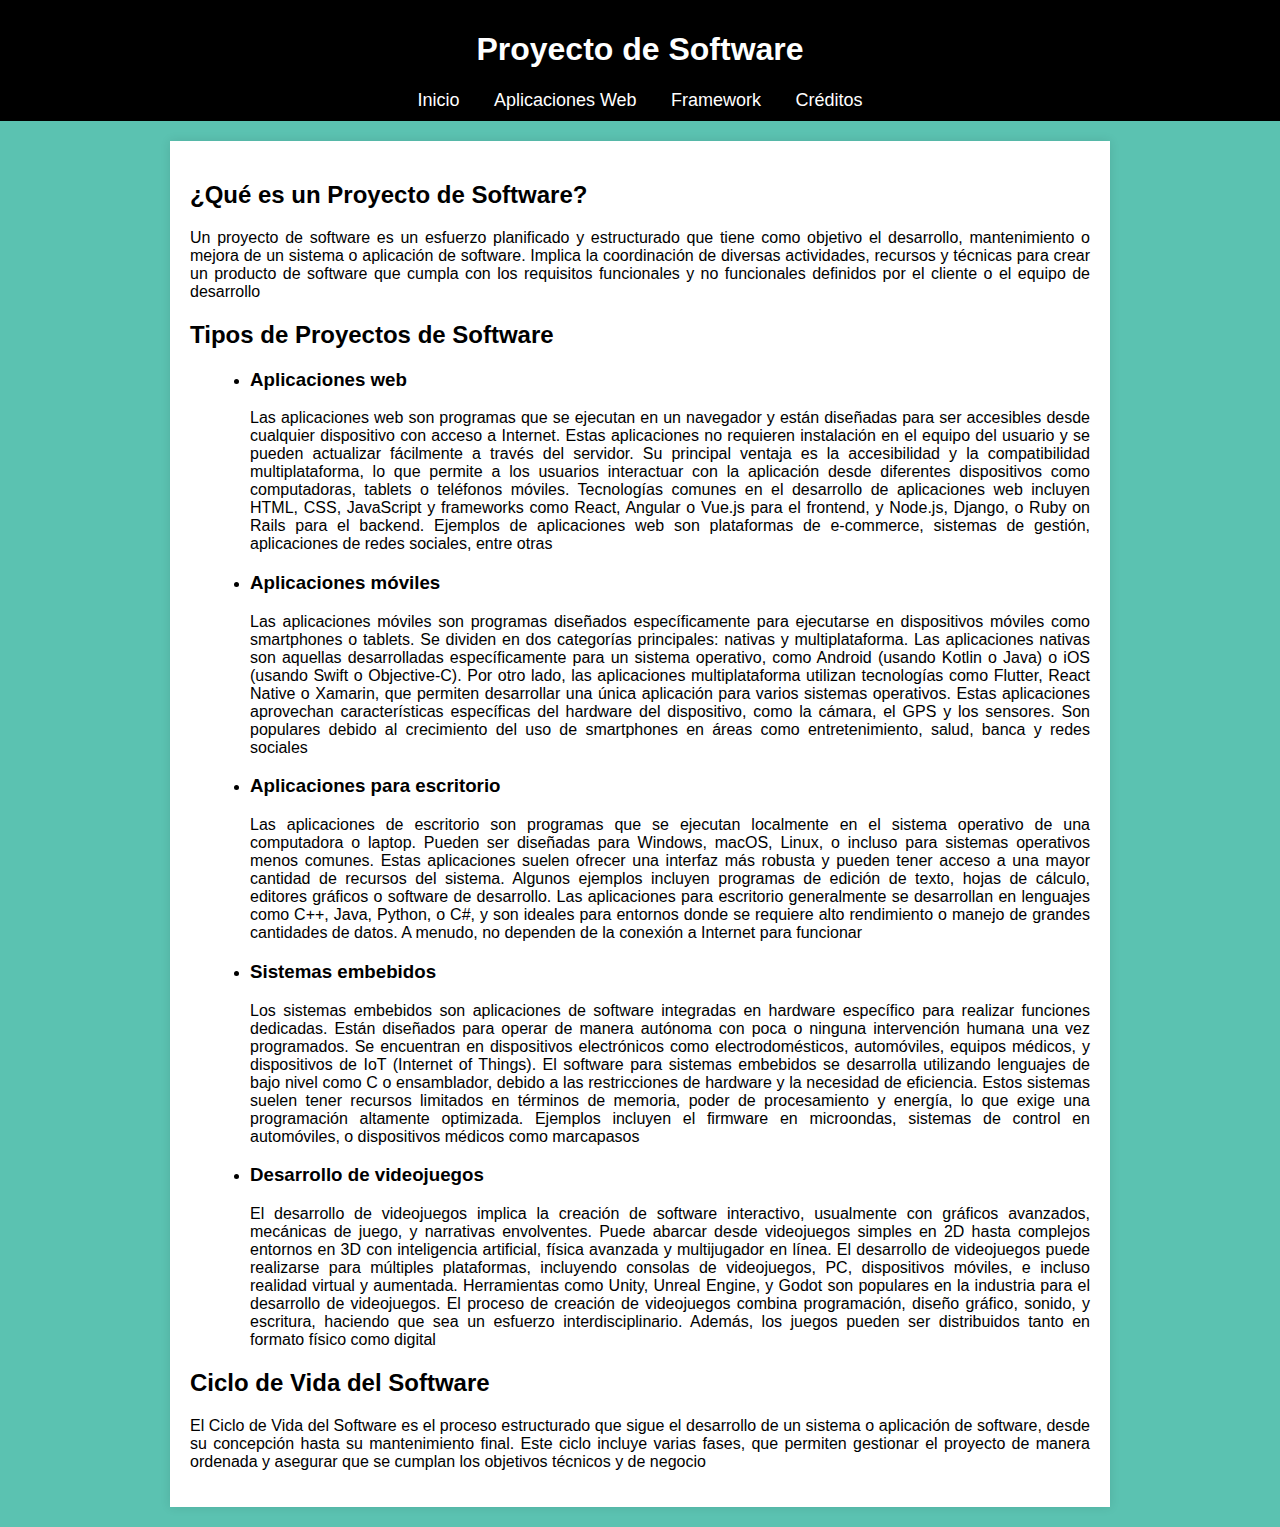
<file: index.html>
<!DOCTYPE html>
<html lang="es">
<head>
    <meta charset="UTF-8">
    <meta name="viewport" content="width=device-width, initial-scale=1.0">
    <title>Página de Inicio</title>
    <link rel="stylesheet" href="Estilos.css">
</head>
<body>
    <header>
        <h1>Proyecto de Software</h1>
        <nav>
            <a href="index.html">Inicio</a>
            <a href="Aplicaciones.html">Aplicaciones Web</a>
            <a href="Framework.html">Framework</a>
            <a href="Creditos.html">Créditos</a>
        </nav>
    </header>

    <main>
        <section>
            <h2>¿Qué es un Proyecto de Software?</h2>
<p>Un proyecto de software es un esfuerzo planificado y estructurado que tiene como objetivo el desarrollo, mantenimiento o mejora de un sistema o aplicación de software. Implica la coordinación de diversas actividades, recursos y técnicas para crear un producto de software que cumpla con los requisitos funcionales y no funcionales definidos por el cliente o el equipo de desarrollo</p>


        </section>

        <section>
            <h2>Tipos de Proyectos de Software</h2>
            <ul>
                <strong><li><h3>Aplicaciones web</strong></h3></li>
<p>Las aplicaciones web son programas que se ejecutan en un navegador y están diseñadas para ser accesibles desde cualquier dispositivo con acceso a Internet. Estas aplicaciones no requieren instalación en el equipo del usuario y se pueden actualizar fácilmente a través del servidor. Su principal ventaja es la accesibilidad y la compatibilidad multiplataforma, lo que permite a los usuarios interactuar con la aplicación desde diferentes dispositivos como computadoras, tablets o teléfonos móviles. Tecnologías comunes en el desarrollo de aplicaciones web incluyen HTML, CSS, JavaScript y frameworks como React, Angular o Vue.js para el frontend, y Node.js, Django, o Ruby on Rails para el backend. Ejemplos de aplicaciones web son plataformas de e-commerce, sistemas de gestión, aplicaciones de redes sociales, entre otras</p>

                <strong><li><h3>Aplicaciones móviles</strong></h3></li>
<p>Las aplicaciones móviles son programas diseñados específicamente para ejecutarse en dispositivos móviles como smartphones o tablets. Se dividen en dos categorías principales: nativas y multiplataforma. Las aplicaciones nativas son aquellas desarrolladas específicamente para un sistema operativo, como Android (usando Kotlin o Java) o iOS (usando Swift o Objective-C). Por otro lado, las aplicaciones multiplataforma utilizan tecnologías como Flutter, React Native o Xamarin, que permiten desarrollar una única aplicación para varios sistemas operativos. Estas aplicaciones aprovechan características específicas del hardware del dispositivo, como la cámara, el GPS y los sensores. Son populares debido al crecimiento del uso de smartphones en áreas como entretenimiento, salud, banca y redes sociales</p>

                <strong><li><h3>Aplicaciones para escritorio</h3></strong></li>
<p>Las aplicaciones de escritorio son programas que se ejecutan localmente en el sistema operativo de una computadora o laptop. Pueden ser diseñadas para Windows, macOS, Linux, o incluso para sistemas operativos menos comunes. Estas aplicaciones suelen ofrecer una interfaz más robusta y pueden tener acceso a una mayor cantidad de recursos del sistema. Algunos ejemplos incluyen programas de edición de texto, hojas de cálculo, editores gráficos o software de desarrollo. Las aplicaciones para escritorio generalmente se desarrollan en lenguajes como C++, Java, Python, o C#, y son ideales para entornos donde se requiere alto rendimiento o manejo de grandes cantidades de datos. A menudo, no dependen de la conexión a Internet para funcionar</p>

                <strong><li><h3>Sistemas embebidos</strong></h3></li>
<p>Los sistemas embebidos son aplicaciones de software integradas en hardware específico para realizar funciones dedicadas. Están diseñados para operar de manera autónoma con poca o ninguna intervención humana una vez programados. Se encuentran en dispositivos electrónicos como electrodomésticos, automóviles, equipos médicos, y dispositivos de IoT (Internet of Things). El software para sistemas embebidos se desarrolla utilizando lenguajes de bajo nivel como C o ensamblador, debido a las restricciones de hardware y la necesidad de eficiencia. Estos sistemas suelen tener recursos limitados en términos de memoria, poder de procesamiento y energía, lo que exige una programación altamente optimizada. Ejemplos incluyen el firmware en microondas, sistemas de control en automóviles, o dispositivos médicos como marcapasos</p>

                <strong><li><h3>Desarrollo de videojuegos</strong></h3></li>
<p>El desarrollo de videojuegos implica la creación de software interactivo, usualmente con gráficos avanzados, mecánicas de juego, y narrativas envolventes. Puede abarcar desde videojuegos simples en 2D hasta complejos entornos en 3D con inteligencia artificial, física avanzada y multijugador en línea. El desarrollo de videojuegos puede realizarse para múltiples plataformas, incluyendo consolas de videojuegos, PC, dispositivos móviles, e incluso realidad virtual y aumentada. Herramientas como Unity, Unreal Engine, y Godot son populares en la industria para el desarrollo de videojuegos. El proceso de creación de videojuegos combina programación, diseño gráfico, sonido, y escritura, haciendo que sea un esfuerzo interdisciplinario. Además, los juegos pueden ser distribuidos tanto en formato físico como digital</p>
                </ul>
        </section>

        <section>
            <h2>Ciclo de Vida del Software</h2>
<p>El Ciclo de Vida del Software es el proceso estructurado que sigue el desarrollo de un sistema o aplicación de software, desde su concepción hasta su mantenimiento final. Este ciclo incluye varias fases, que permiten gestionar el proyecto de manera ordenada y asegurar que se cumplan los objetivos técnicos y de negocio</p>
        </section>
    </main>
</body>
</html>
</file>
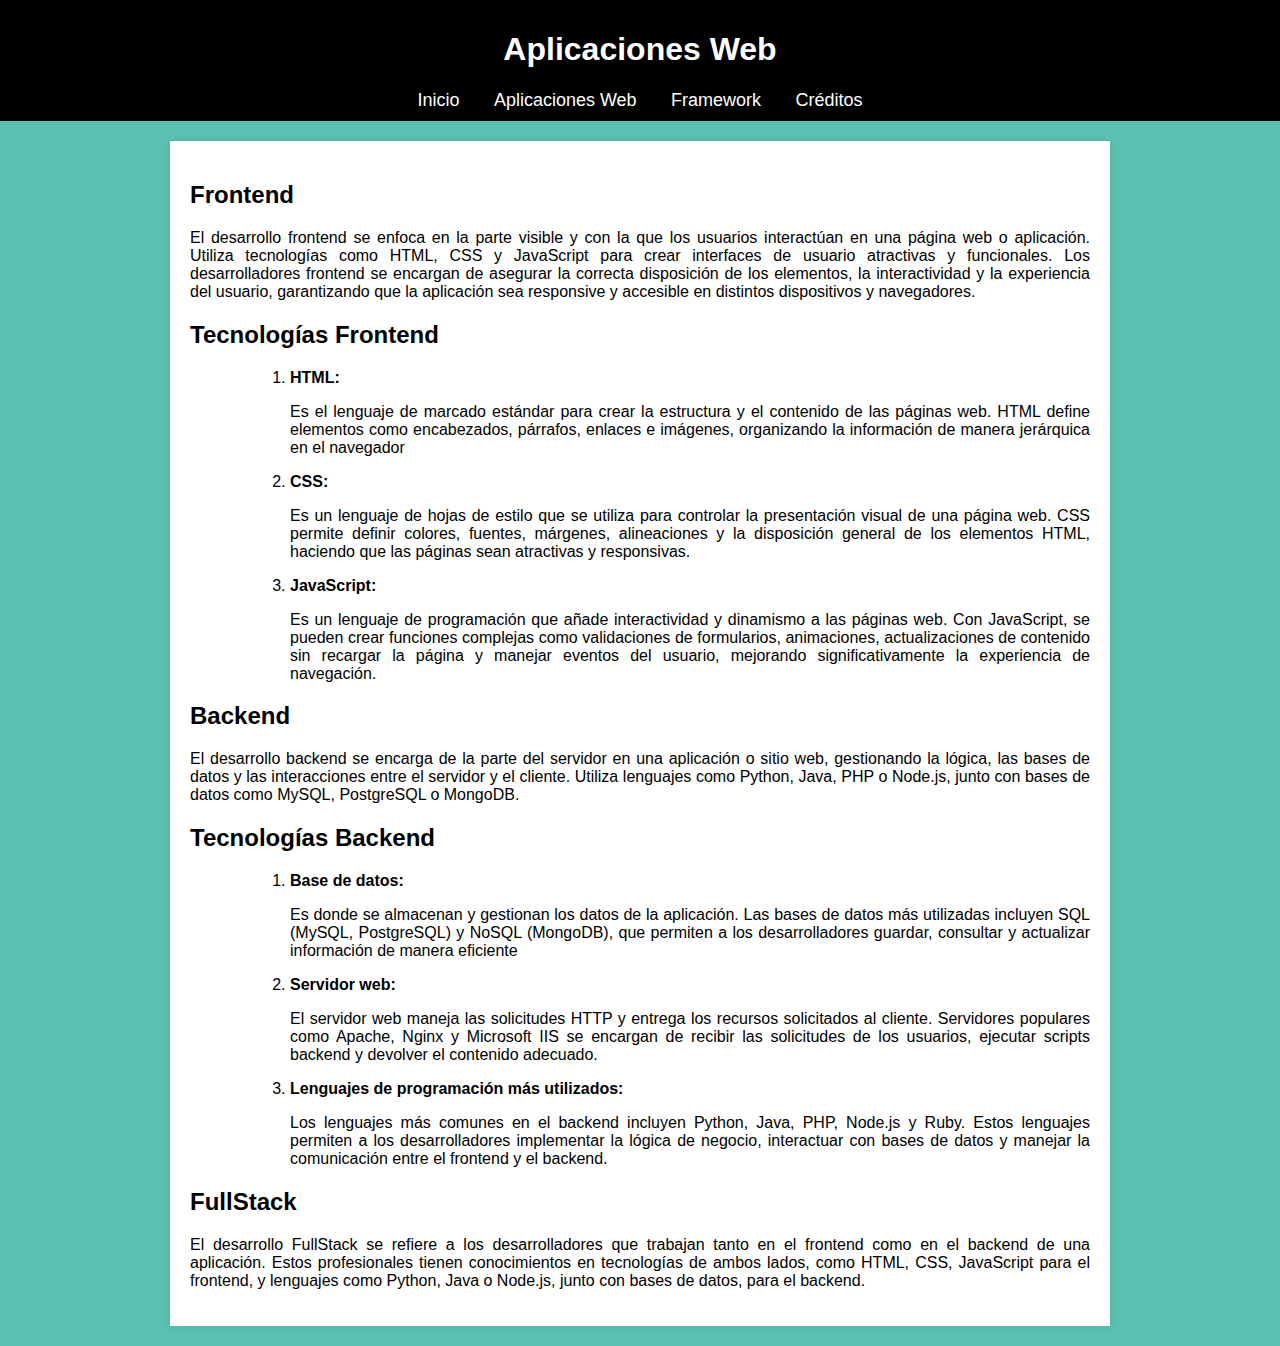
<file: Aplicaciones.html>
<!DOCTYPE html>
<html lang="es">
<head>
    <meta charset="UTF-8">
    <meta name="viewport" content="width=device-width, initial-scale=1.0">
    <title>Aplicaciones Web</title>
    <link rel="stylesheet" href="Estilos.css">
</head>
<body>
    <header>
        <h1>Aplicaciones Web</h1>
        <nav>
            <a href="index.html">Inicio</a>
            <a href="Aplicaciones.html">Aplicaciones Web</a>
            <a href="Framework.html">Framework</a>
            <a href="Creditos.html">Créditos</a>
        </nav>
    </header>

    <main>
        <section>
            <h2>Frontend</h2>
<p>El desarrollo frontend se enfoca en la parte visible y con la que los usuarios interactúan en una página web o aplicación. Utiliza tecnologías como HTML, CSS y JavaScript para crear interfaces de usuario atractivas y funcionales. Los desarrolladores frontend se encargan de asegurar la correcta disposición de los elementos, la interactividad y la experiencia del usuario, garantizando que la aplicación sea responsive y accesible en distintos dispositivos y navegadores.</p>
        </section>

        <section>
            <h2>Tecnologías Frontend</h2>
            <ul>
                <ol>
                   <strong> <li>HTML:</strong></li>
<p>Es el lenguaje de marcado estándar para crear la estructura y el contenido de las páginas web. HTML define elementos como encabezados, párrafos, enlaces e imágenes, organizando la información de manera jerárquica en el navegador</p>
                    <strong><li>CSS:</strong></li>
<p>Es un lenguaje de hojas de estilo que se utiliza para controlar la presentación visual de una página web. CSS permite definir colores, fuentes, márgenes, alineaciones y la disposición general de los elementos HTML, haciendo que las páginas sean atractivas y responsivas.</p>
                    <strong><li>JavaScript:</strong></li>
<p>Es un lenguaje de programación que añade interactividad y dinamismo a las páginas web. Con JavaScript, se pueden crear funciones complejas como validaciones de formularios, animaciones, actualizaciones de contenido sin recargar la página y manejar eventos del usuario, mejorando significativamente la experiencia de navegación.</p>
                </ol>
            </ul>
        </section>

        <section>
            <h2>Backend</h2>
<p>El desarrollo backend se encarga de la parte del servidor en una aplicación o sitio web, gestionando la lógica, las bases de datos y las interacciones entre el servidor y el cliente. Utiliza lenguajes como Python, Java, PHP o Node.js, junto con bases de datos como MySQL, PostgreSQL o MongoDB.</p>
        </section>

        <section>
            <h2>Tecnologías Backend</h2>
            <ul>
                <ol>
                    <strong><li>Base de datos:</strong></li>
<p>Es donde se almacenan y gestionan los datos de la aplicación. Las bases de datos más utilizadas incluyen SQL (MySQL, PostgreSQL) y NoSQL (MongoDB), que permiten a los desarrolladores guardar, consultar y actualizar información de manera eficiente</p>
                    <strong><li>Servidor web:</strong></li>
<p>El servidor web maneja las solicitudes HTTP y entrega los recursos solicitados al cliente. Servidores populares como Apache, Nginx y Microsoft IIS se encargan de recibir las solicitudes de los usuarios, ejecutar scripts backend y devolver el contenido adecuado.</p>
                    <strong><li>Lenguajes de programación más utilizados:</strong></li>
<p>Los lenguajes más comunes en el backend incluyen Python, Java, PHP, Node.js y Ruby. Estos lenguajes permiten a los desarrolladores implementar la lógica de negocio, interactuar con bases de datos y manejar la comunicación entre el frontend y el backend.</p>
                </ol>
            </ul>
        </section>

        <section>
            <h2>FullStack</h2>
<p>El desarrollo FullStack se refiere a los desarrolladores que trabajan tanto en el frontend como en el backend de una aplicación. Estos profesionales tienen conocimientos en tecnologías de ambos lados, como HTML, CSS, JavaScript para el frontend, y lenguajes como Python, Java o Node.js, junto con bases de datos, para el backend.</p>
        </section>
    </main>
</body>
</html>
</file>
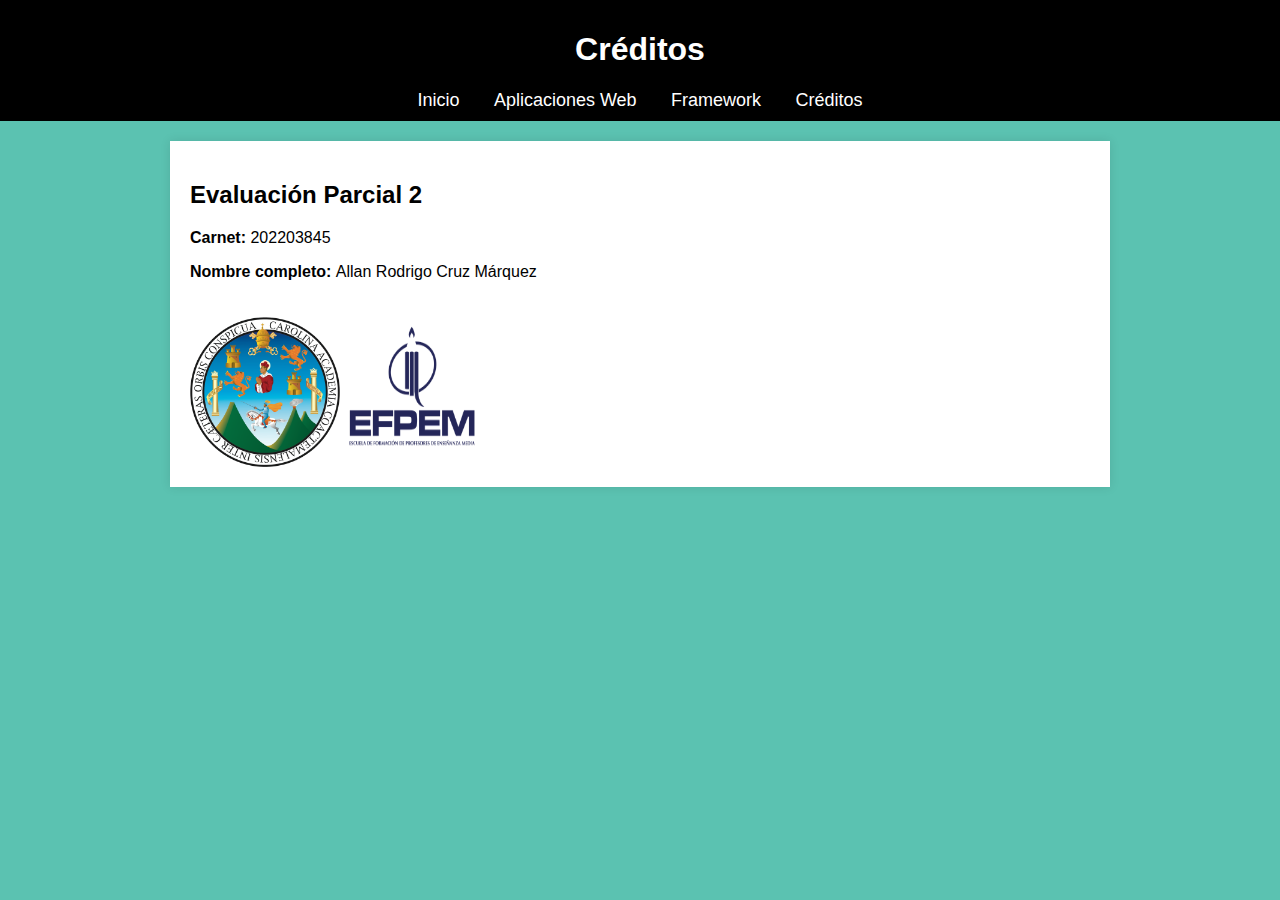
<file: Creditos.html>
<!DOCTYPE html>
<html lang="es">
<head>
    <meta charset="UTF-8">
    <meta name="viewport" content="width=device-width, initial-scale=1.0">
    <title>Créditos</title>
    <link rel="stylesheet" href="Estilos.css">
</head>
<body>
    <header>
        <h1>Créditos</h1>
        <nav>
            <a href="index.html">Inicio</a>
            <a href="Aplicaciones.html">Aplicaciones Web</a>
            <a href="Framework.html">Framework</a>
            <a href="Creditos.html">Créditos</a>
        </nav>
    </header>

    <main>

            <h2>Evaluación Parcial 2</h2>
            <p><strong>Carnet: </strong> 202203845</p>
            <p><strong>Nombre completo: </strong>Allan Rodrigo Cruz Márquez</p>
<div style="display: flex;">
    <img src="Usaclogo.png" alt="Logotipo USAC" width="150">
    <img src="EFPEMlogo.png" alt="Logotipo EFPEM" width="150">
</div>

    </main>
</body>
</html>
</file>
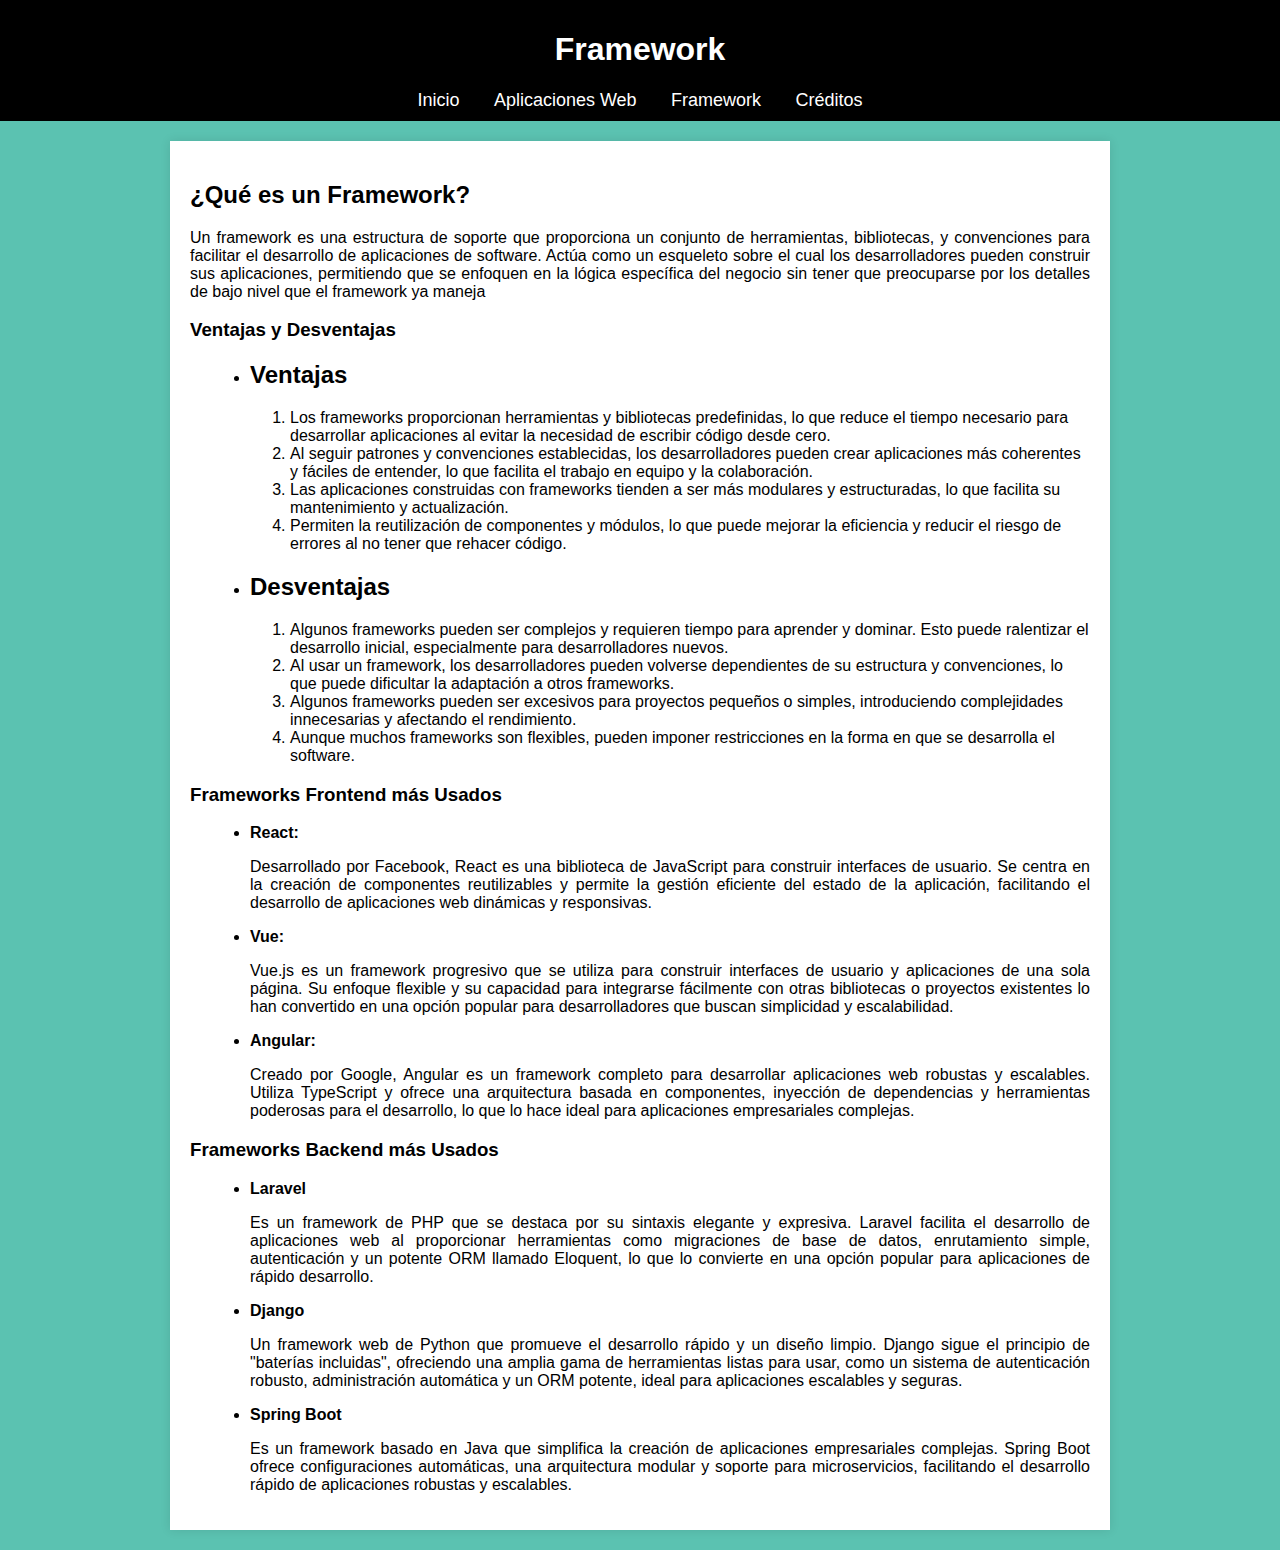
<file: Framework.html>
<!DOCTYPE html>
<html lang="es">
<head>
    <meta charset="UTF-8">
    <meta name="viewport" content="width=device-width, initial-scale=1.0">
    <title>Framework</title>
    <link rel="stylesheet" href="Estilos.css">
</head>
<body>
    <header>
        <h1>Framework</h1>
        <nav>
            <a href="index.html">Inicio</a>
            <a href="Aplicaciones.html">Aplicaciones Web</a>
            <a href="Framework.html">Framework</a>
            <a href="Creditos.html">Créditos</a>
        </nav>
    </header>

    <main>
        <section>
            <h2>¿Qué es un Framework?</h2>
 <p>Un framework es una estructura de soporte que proporciona un conjunto de herramientas, bibliotecas, y convenciones para facilitar el desarrollo de aplicaciones de software. Actúa como un esqueleto sobre el cual los desarrolladores pueden construir sus aplicaciones, permitiendo que se enfoquen en la lógica específica del negocio sin tener que preocuparse por los detalles de bajo nivel que el framework ya maneja</p>
        </section>

        <section>
            <h3>Ventajas y Desventajas</h3>
            <ul>
                <li><h2>Ventajas</h2></li>
                    <ol>
    <li>Los frameworks proporcionan herramientas y bibliotecas predefinidas, lo que reduce el tiempo necesario para desarrollar aplicaciones al evitar la necesidad de escribir código desde cero.</li>
    <li>Al seguir patrones y convenciones establecidas, los desarrolladores pueden crear aplicaciones más coherentes y fáciles de entender, lo que facilita el trabajo en equipo y la colaboración.</li>
    <li>Las aplicaciones construidas con frameworks tienden a ser más modulares y estructuradas, lo que facilita su mantenimiento y actualización.</li>
    <li>Permiten la reutilización de componentes y módulos, lo que puede mejorar la eficiencia y reducir el riesgo de errores al no tener que rehacer código.</li>
                    </ol>
                <li><h2>Desventajas</h2></li>
                    <ol>
    <li>Algunos frameworks pueden ser complejos y requieren tiempo para aprender y dominar. Esto puede ralentizar el desarrollo inicial, especialmente para desarrolladores nuevos.</li>
    <li>Al usar un framework, los desarrolladores pueden volverse dependientes de su estructura y convenciones, lo que puede dificultar la adaptación a otros frameworks.</li>
    <li>Algunos frameworks pueden ser excesivos para proyectos pequeños o simples, introduciendo complejidades innecesarias y afectando el rendimiento.</li>
    <li>Aunque muchos frameworks son flexibles, pueden imponer restricciones en la forma en que se desarrolla el software.</li>
                    </ol>
            </ul>
        </section>

        <section>
            <h3>Frameworks Frontend más Usados</h3>
            <ul>
                <strong><li>React: </li></strong>
<p>Desarrollado por Facebook, React es una biblioteca de JavaScript para construir interfaces de usuario. Se centra en la creación de componentes reutilizables y permite la gestión eficiente del estado de la aplicación, facilitando el desarrollo de aplicaciones web dinámicas y responsivas.</p>
                <strong><li>Vue: </li></strong>
<p>Vue.js es un framework progresivo que se utiliza para construir interfaces de usuario y aplicaciones de una sola página. Su enfoque flexible y su capacidad para integrarse fácilmente con otras bibliotecas o proyectos existentes lo han convertido en una opción popular para desarrolladores que buscan simplicidad y escalabilidad.</p>
                <strong><li>Angular: </li></strong>
<p>Creado por Google, Angular es un framework completo para desarrollar aplicaciones web robustas y escalables. Utiliza TypeScript y ofrece una arquitectura basada en componentes, inyección de dependencias y herramientas poderosas para el desarrollo, lo que lo hace ideal para aplicaciones empresariales complejas.</p>
            </ul>
        </section>

        <section>
            <h3>Frameworks Backend más Usados</h3>
            <ul>
                <strong><li>Laravel</li></strong>
<p>Es un framework de PHP que se destaca por su sintaxis elegante y expresiva. Laravel facilita el desarrollo de aplicaciones web al proporcionar herramientas como migraciones de base de datos, enrutamiento simple, autenticación y un potente ORM llamado Eloquent, lo que lo convierte en una opción popular para aplicaciones de rápido desarrollo.</p>
                <strong><li>Django</li></strong>
<p>Un framework web de Python que promueve el desarrollo rápido y un diseño limpio. Django sigue el principio de "baterías incluidas", ofreciendo una amplia gama de herramientas listas para usar, como un sistema de autenticación robusto, administración automática y un ORM potente, ideal para aplicaciones escalables y seguras.</p>
                <strong><li>Spring Boot</li></strong>
<p>Es un framework basado en Java que simplifica la creación de aplicaciones empresariales complejas. Spring Boot ofrece configuraciones automáticas, una arquitectura modular y soporte para microservicios, facilitando el desarrollo rápido de aplicaciones robustas y escalables.</p>
            </ul>
        </section>
    </main>
</body>
</html>
</file>
<file: Estilos.css>
body {
    font-family: Arial, sans-serif;
    margin: 0;
    padding: 0;
    background-color: #5bc2b1;
}

header {
    background-color: #000000;
    color: white;
    padding: 10px 0;
    text-align: center;
}

nav a {
    color: white;
    margin: 0 15px;
    text-decoration: none;
    font-size: 18px;
}

main {
    padding: 20px;
    background-color: white;
    margin: 20px auto;
    max-width: 900px;
    box-shadow: 0 0 10px rgba(0, 0, 0, 0.1);
}

h1{
    color: #ffffff;
}

ul {
    list-style-type: disc;
    margin-left: 20px;
}
p{
    text-align: justify;
}
img {
    margin-top: 20px;
    display: block;
}
</file>
